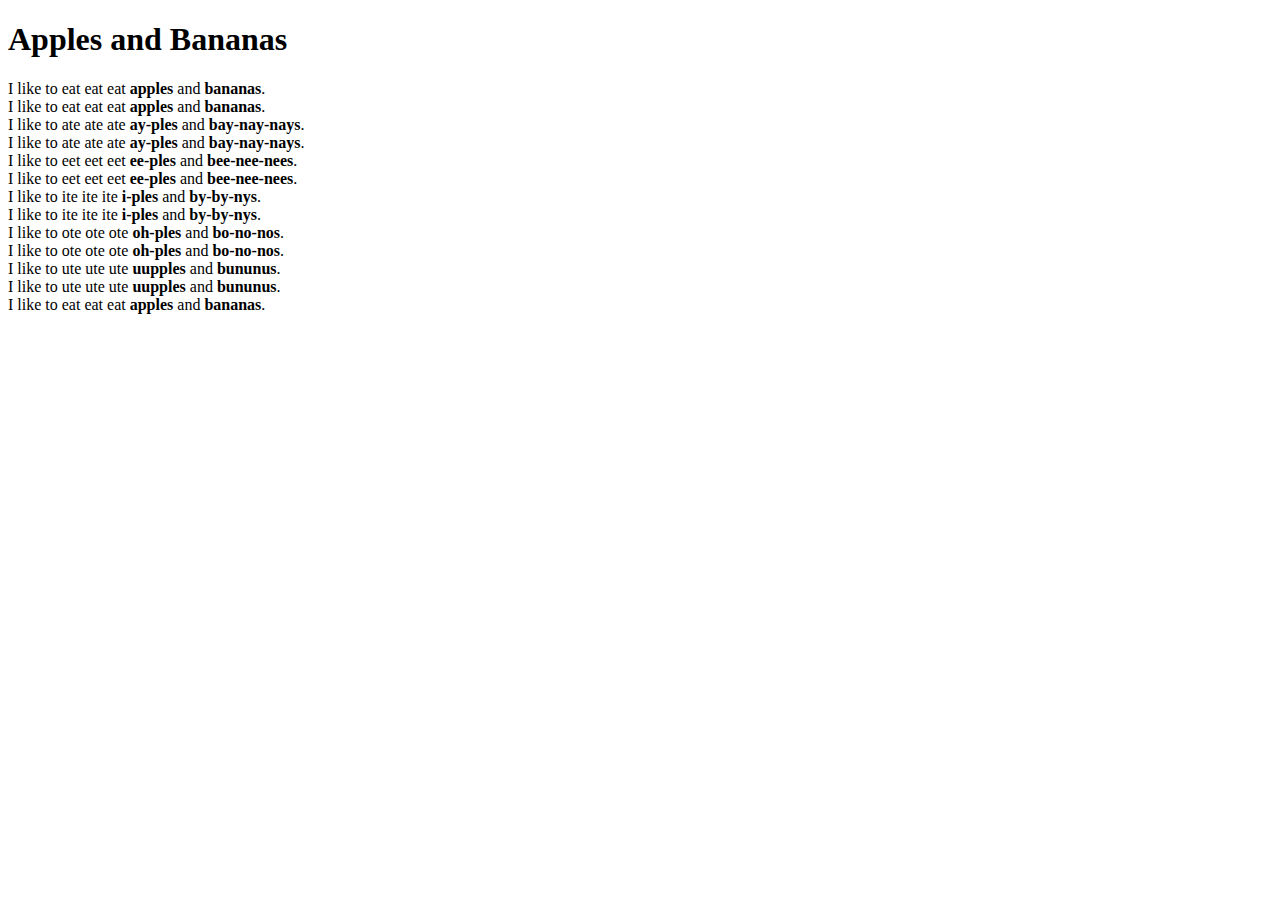
<file: Responsive_Website/css new/css code/apple.html>
<!DOCTYPE html>
<html>
    <head>
        <meta charset="utf-8">
        <title>Challenge: Apples and bananas classes</title>
        <style>
            
        </style>
    </head>
    <body>

    <h1><strong class="apples">Apples</strong> and <strong class="bananas">Bananas</strong></h1>
    
    <p>
    I like to eat eat eat 
        <strong class="apples">apples</strong> and
        <strong class="bananas">bananas</strong>.<br>
    I like to eat eat eat 
        <strong class="apples">apples</strong> and
        <strong class="bananas">bananas</strong>.<br>
    I like to ate ate ate 
        <strong class="apples">ay-ples</strong> and
        <strong class="bananas">bay-nay-nays</strong>.<br>
    I like to ate ate ate 
        <strong class="apples">ay-ples</strong> and
        <strong class="bananas">bay-nay-nays</strong>.<br>
    I like to eet eet eet
        <strong class="apples">ee-ples</strong> and
        <strong class="bananas">bee-nee-nees</strong>.<br>
    I like to eet eet eet
        <strong class="apples">ee-ples</strong> and
        <strong class="bananas">bee-nee-nees</strong>.<br>
    I like to ite ite ite
        <strong class="apples">i-ples</strong> and
        <strong class="bananas">by-by-nys</strong>.<br>
    I like to ite ite ite
        <strong class="apples">i-ples</strong> and
        <strong class="bananas">by-by-nys</strong>.<br>
    I like to ote ote ote
        <strong class="apples">oh-ples</strong> and
        <strong class="bananas">bo-no-nos</strong>.<br>
    I like to ote ote ote
        <strong class="apples">oh-ples</strong> and
        <strong class="bananas">bo-no-nos</strong>.<br>
    I like to ute ute ute
        <strong class="apples">uupples</strong> and
        <strong class="bananas">bununus</strong>.<br>
    I like to ute ute ute
        <strong class="apples">uupples</strong> and
        <strong class="bananas">bununus</strong>.<br>
    I like to eat eat eat 
        <strong>apples</strong> and
        <strong>bananas</strong>.<br>
</p>

    </body>
</html>
</file>
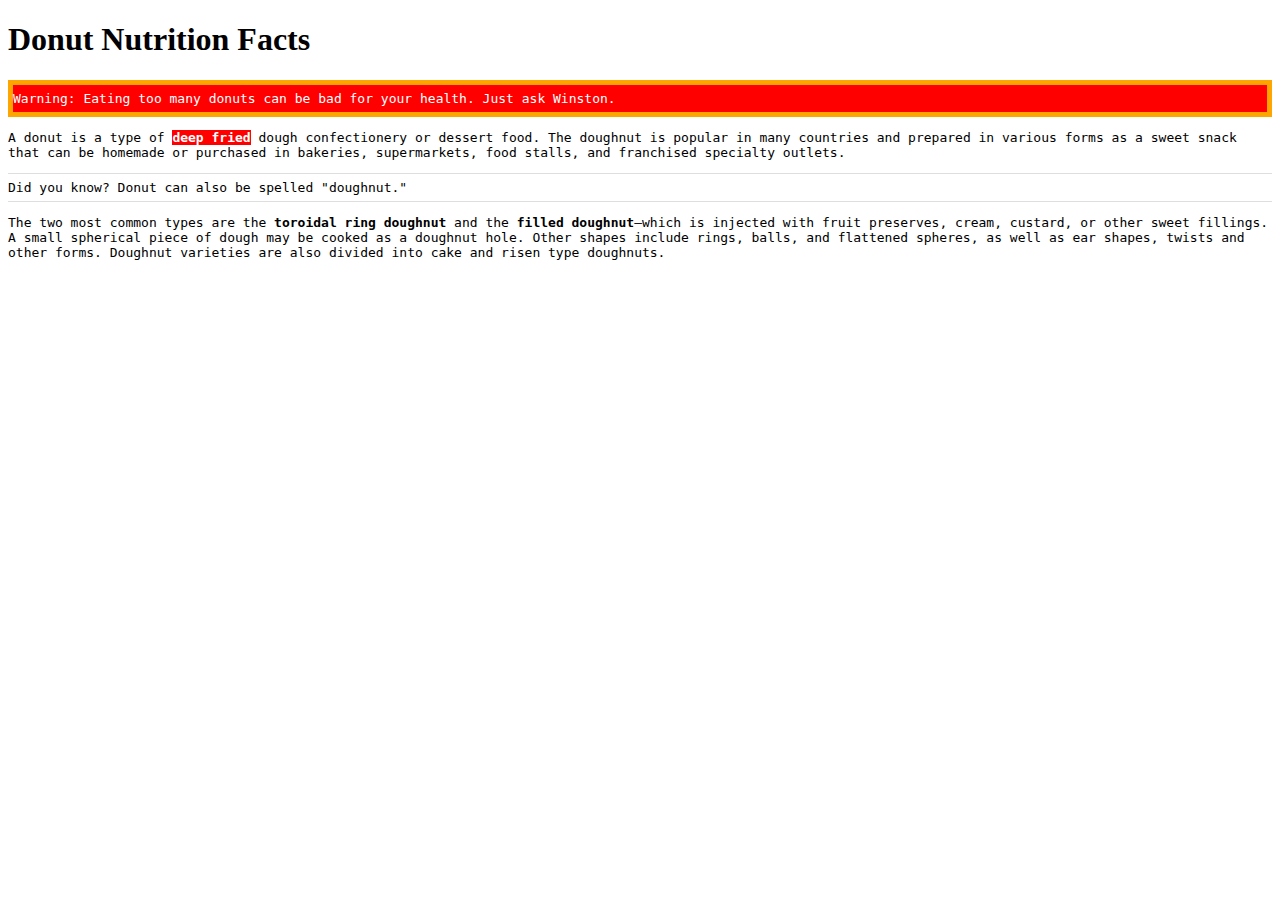
<file: Responsive_Website/css new/css code/Combining CSS class and element selectors.html>
<!DOCTYPE html>
<html>
    <head>
        <meta charset="utf-8">
        <title>Combining CSS class and element selectors</title>
        <style>
            p {
                font-family: monospace;
            }
            
            #donut-header {
                font-family: "Garamond", "Palatino", serif;
            }
            
            .fact {
                border-top: 1px solid rgb(222, 222, 222);
                border-bottom: 1px solid rgb(222, 222, 222);
                padding-top: 6px;
                padding-bottom: 6px;
                
            }
            
            .warning {
                
                background-color: red;
                color: white;
            }
            
            p.warning {
                border: 5px solid orange;
            }
            
        </style>
    </head>
    <body>
        
        <h1 id="donut-header">Donut Nutrition Facts</h1>

        <p class="fact warning">
            Warning: Eating too many donuts can be bad for your health. Just ask Winston.
        </p>

        <p>A donut is a type of <strong class="warning">deep fried</strong> dough confectionery or dessert food. The doughnut is popular in many countries and prepared in various forms as a sweet snack that can be homemade or purchased in bakeries, supermarkets, food stalls, and franchised specialty outlets.</p>
        
        <p class="fact">
            Did you know? Donut can also be spelled "doughnut."
        </p>
        
        <p>The two most common types are the <strong>toroidal ring doughnut</strong> and the <strong>filled doughnut</strong>—which is injected with fruit preserves, cream, custard, or other sweet fillings. A small spherical piece of dough may be cooked as a doughnut hole. Other shapes include rings, balls, and flattened spheres, as well as ear shapes, twists and other forms. Doughnut varieties are also divided into cake and risen type doughnuts.</p>
    </body>
</html>
</file>
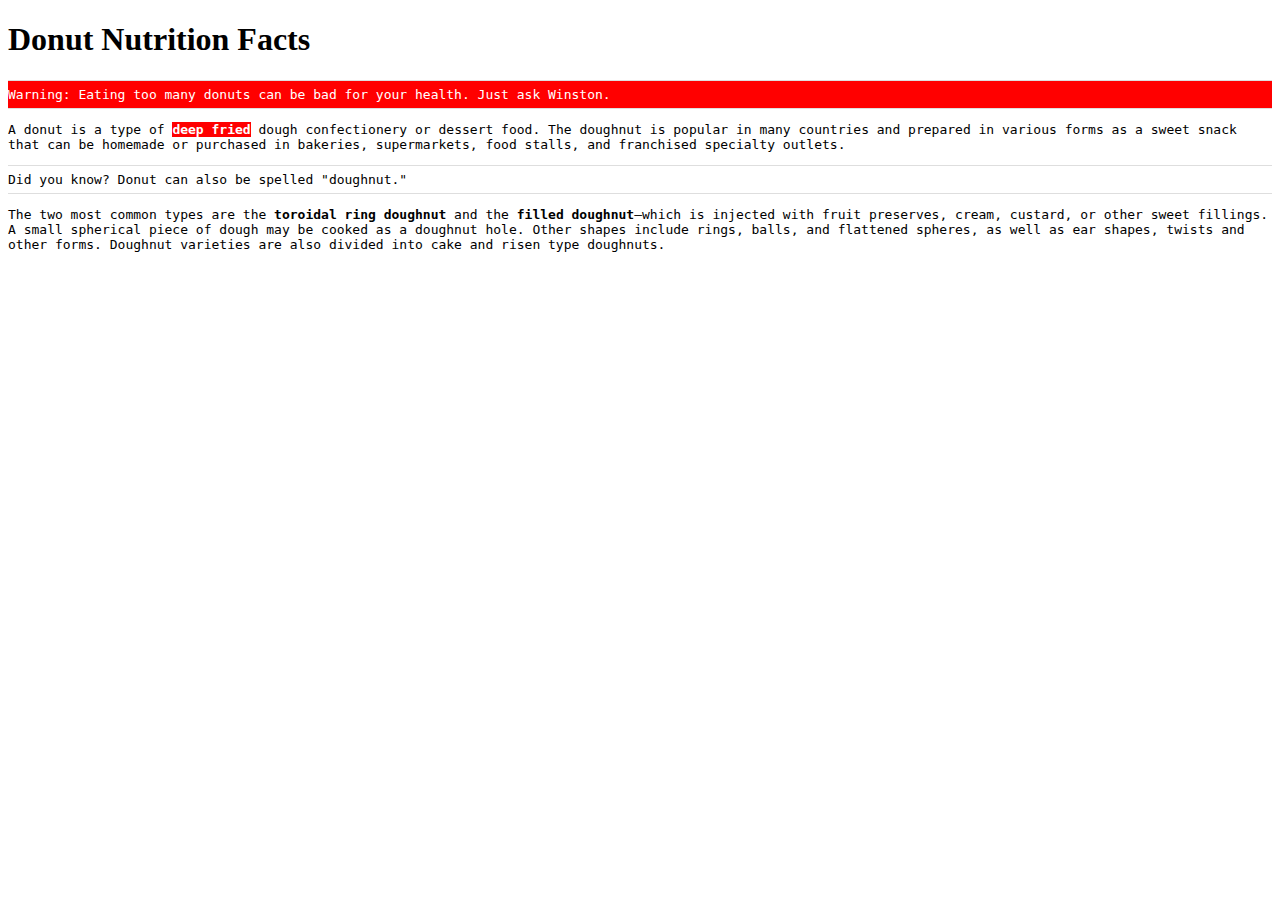
<file: Responsive_Website/css new/css code/css class.html>
<!DOCTYPE html>
<html>
    <head>
        <meta charset="utf-8">
        <title>Using multiple CSS classes</title>
        <style>
            p {
                font-family: monospace;
            }
            
            #donut-header {
                font-family: "Garamond", "Palatino", serif;
            }
            
            .fact {
                border-top: 1px solid rgb(222, 222, 222);
                border-bottom: 1px solid rgb(222, 222, 222);
                padding-top: 6px;
                padding-bottom: 6px;
                
            }
            
            .warning {
                background-color: red;
                color: white;
            }
            
        </style>
    </head>
    <body>
        
        <h1 id="donut-header">Donut Nutrition Facts</h1>

        <p class="fact warning">
            Warning: Eating too many donuts can be bad for your health. Just ask Winston.
        </p>

        <p>A donut is a type of <strong class="warning">deep fried</strong> dough confectionery or dessert food. The doughnut is popular in many countries and prepared in various forms as a sweet snack that can be homemade or purchased in bakeries, supermarkets, food stalls, and franchised specialty outlets.</p>
        
        <p class="fact">
            Did you know? Donut can also be spelled "doughnut."
        </p>
        
        <p>The two most common types are the <strong>toroidal ring doughnut</strong> and the <strong>filled doughnut</strong>—which is injected with fruit preserves, cream, custard, or other sweet fillings. A small spherical piece of dough may be cooked as a doughnut hole. Other shapes include rings, balls, and flattened spheres, as well as ear shapes, twists and other forms. Doughnut varieties are also divided into cake and risen type doughnuts.</p>
    </body>
</html>
</file>
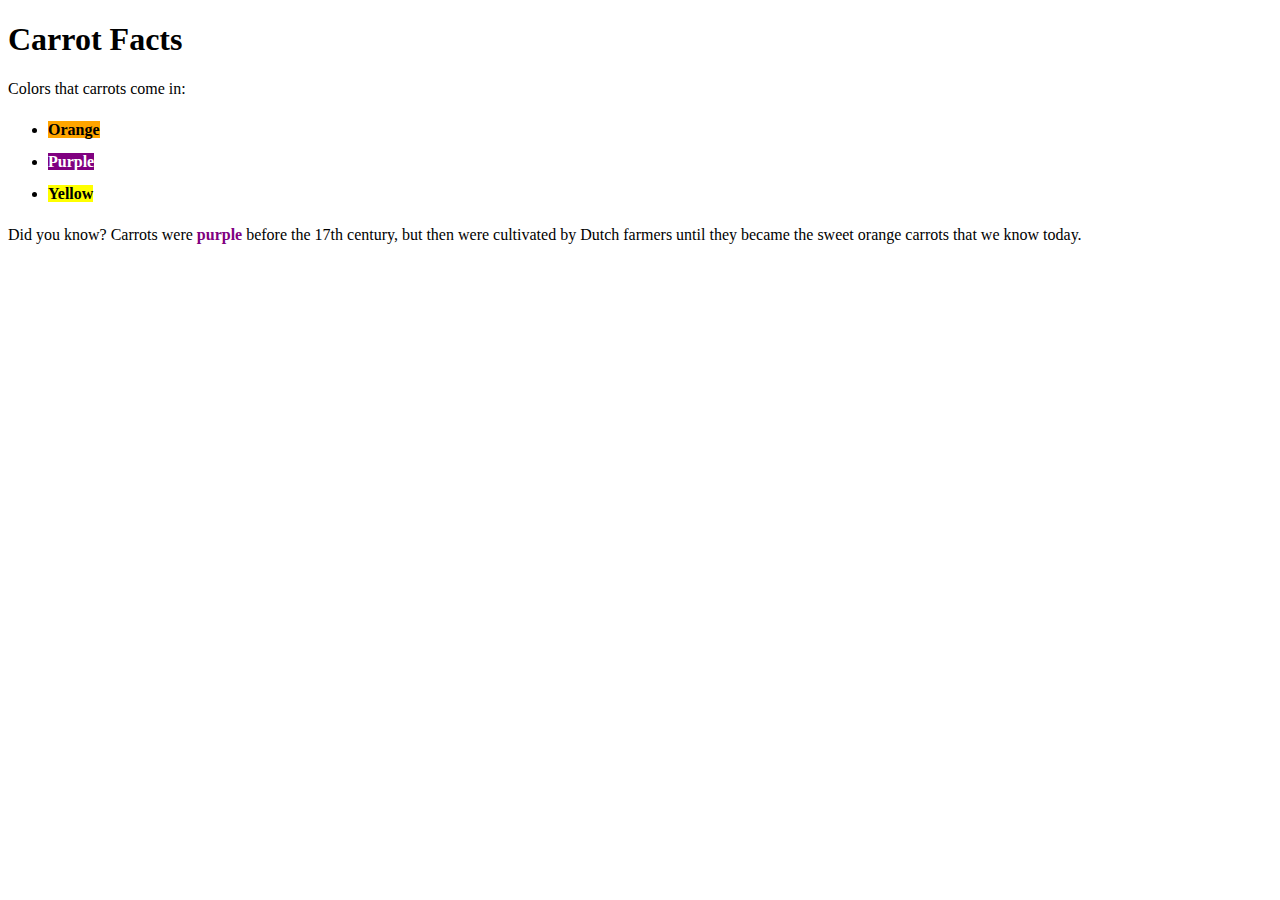
<file: Responsive_Website/css new/css code/CSS descendant selectors.html>
<!DOCTYPE html>
<html>
    <head>
        <meta charset="utf-8">
        <title>CSS descendant selectors</title>
        <style>
            .orange {
                background-color: orange;
            }
            
            .yellow {
                background-color: yellow;
            }
            
            .purple {
                background-color: purple;
                color: white;
            }
            
            p .purple {
                color: purple;
                background-color: transparent;
            }
            
            ul.spacey li strong {
                line-height: 2em;
            }
        </style>
    </head>
    <body>
        
        <h1>Carrot Facts</h1>
        
        <p>Colors that carrots come in:</p>
        <ul class="spacey">
            <li>
                <strong class="orange">Orange</strong>
            </li>
            <li>
                <strong class="purple">Purple</strong>
            </li>
            <li>
                <strong class="yellow">Yellow</strong>
            </li>
        </ul>
        
        <p>Did you know? Carrots were <strong class="purple">purple</strong> before the 17th century, but then were cultivated by Dutch farmers until they became the sweet orange carrots that we know today.</p>

    </body>
</html>
</file>
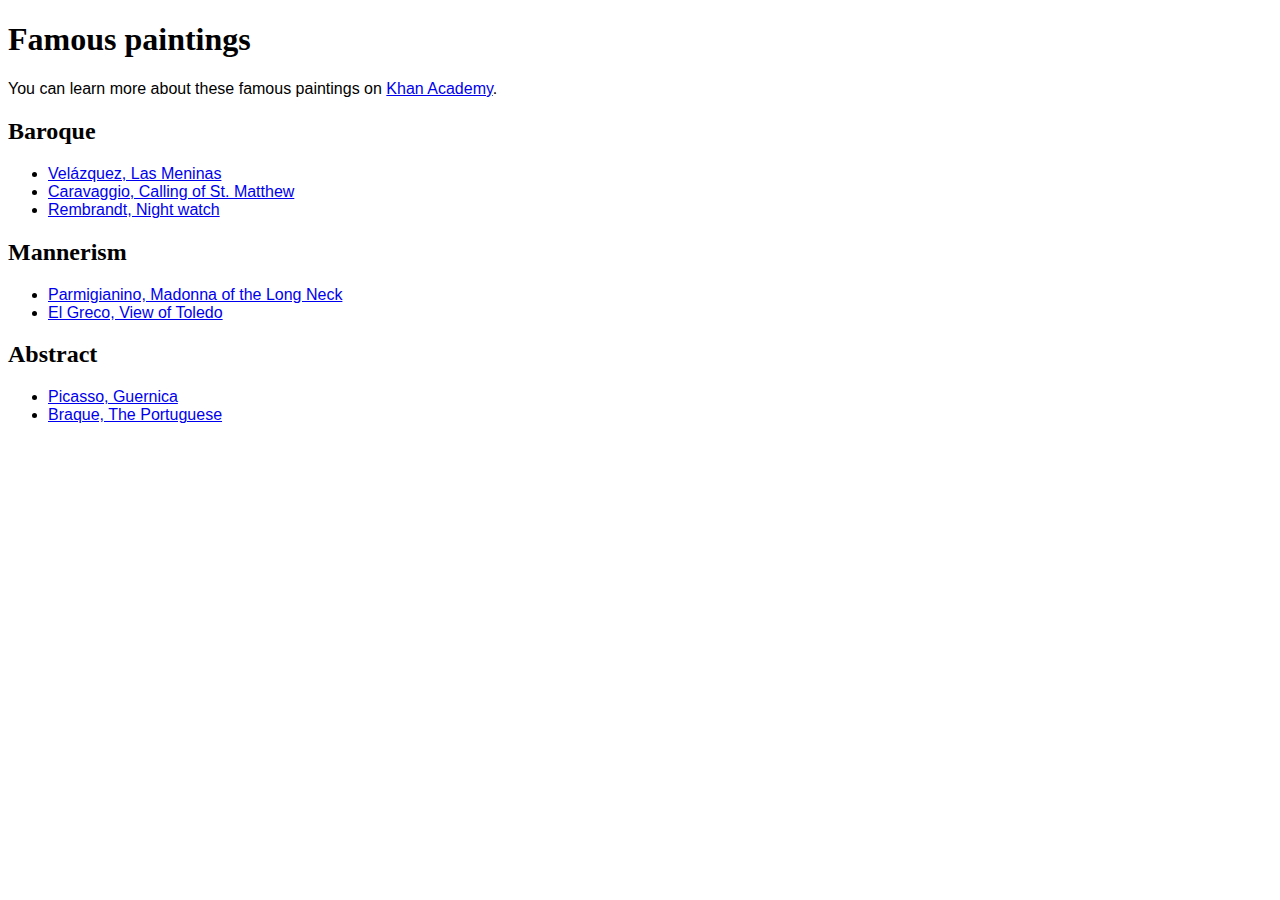
<file: Responsive_Website/css new/css code/CSS dynamic pseudo-classes.html>
<!DOCTYPE html>
<html>
    <head>
        <meta charset="utf-8">
        <title>CSS dynamic pseudo-classes</title>
        <style>
            body {
                font-family: sans-serif;
            }
            
            h1, h2 {
                font-family: cursive;
            }
            
            a:hover, a:active, a:focus { 
                background-color: rgb(255, 0, 251);
            }  
            
        </style>
    </head>
    <body>
    
        <h1>Famous paintings</h1>
        
        <p>You can learn more about these famous paintings on <a href="https://www.khanacademy.org">Khan Academy</a>.</p>
        
        
        <h2>Baroque</h2>
        <ul>
            <li>
                <a href="https://www.khanacademy.org/humanities/monarchy-enlightenment/baroque-art1/spain/v/vel-zquez-las-meninas-c-1656">
                    Velázquez, Las Meninas
                </a>
            </li>
            <li>
                <a href="https://www.khanacademy.org/humanities/monarchy-enlightenment/baroque-art1/baroque-italy/v/caravaggio-s-calling-of-st-matthew-c-1599-1600">Caravaggio, Calling of St. Matthew</a>
            </li>
            <li>
                <a href="https://www.khanacademy.org/humanities/monarchy-enlightenment/baroque-art1/holland/a/rembrandt-night-watch">Rembrandt, Night watch</a>
            </li>
        </ul>
        
        <h2>Mannerism</h2>
        <ul>
            <li>
                <a href="https://www.khanacademy.org/humanities/renaissance-reformation/mannerism1/v/parmigianino-madonna-of-the-long-neck-1530-33">
                    Parmigianino, Madonna of the Long Neck
                </a>
            </li>
            <li>
                <a href="https://www.khanacademy.org/humanities/renaissance-reformation/mannerism1/a/el-greco-view-of-toledo">
                    El Greco, View of Toledo
                </a>
            </li>
        </ul>
        
        <h2>Abstract</h2>
        <ul>
            <li>
                <a href="https://www.khanacademy.org/humanities/art-1010/early-abstraction/cubism/a/picasso-guernica">
                    Picasso, Guernica
                </a>
            </li>
            <li>
                <a href="https://www.khanacademyd.org/humanities/art-1010/early-abstraction/cubism/a/braque-the-portuguese">
                    Braque, The Portuguese
                </a>
            </li>
        </ul>
        
        

    </body>
</html>
</file>
